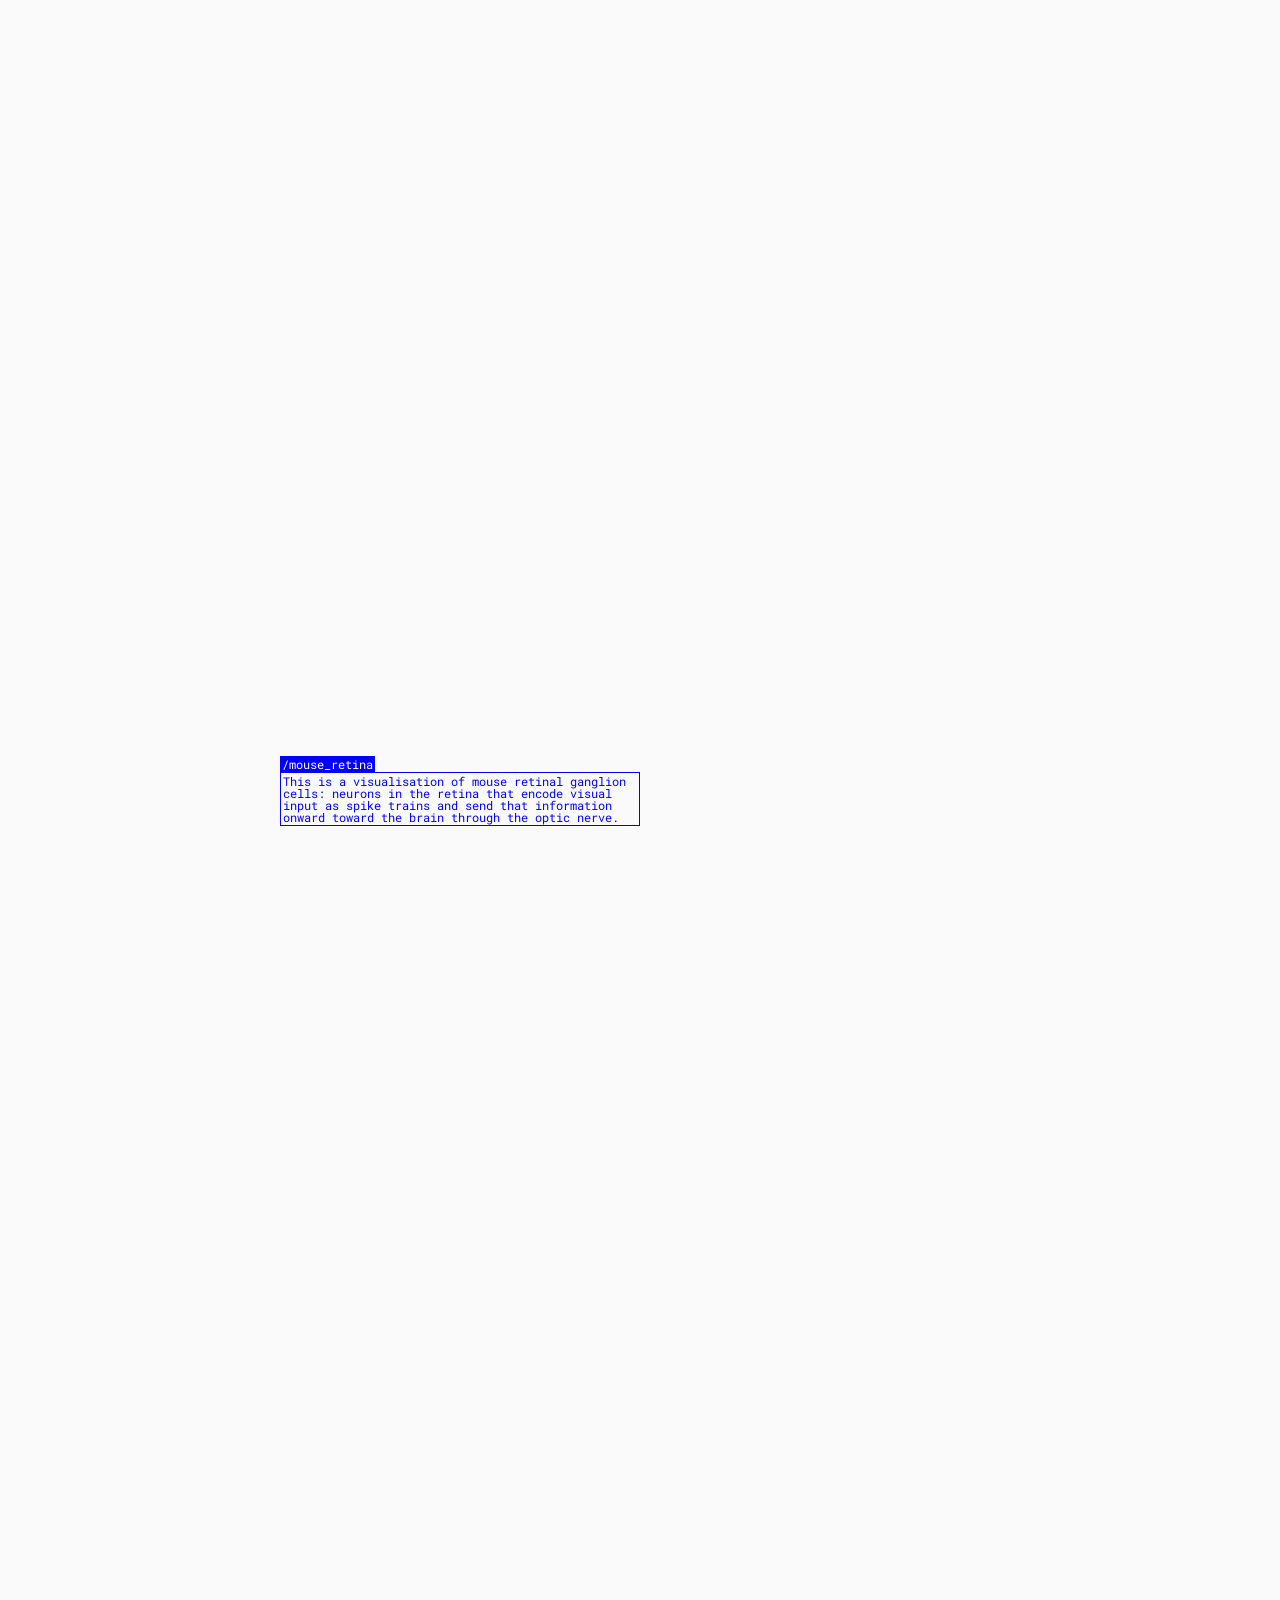
<file: projects/01/index.html>
<!doctype html>
<html lang="en">
    <head>
        <meta charset="UTF-8" />
        <meta name="viewport" content="width=device-width, initial-scale=1.0" />
        <title>Mouse Retina</title>
        <link
            href="https://fonts.googleapis.com/css2?family=Roboto+Mono&display=swap"
            rel="stylesheet"
        />
        <link rel="stylesheet" href="../../styles.css?v=3" />
    </head>
    <body class="project-detail-page">
        <main class="project-detail">
            <iframe
                class="project-detail-video"
                src="https://www.youtube.com/embed/0TGAb0HPLpk?autoplay=1&mute=1&loop=1&playlist=0TGAb0HPLpk&playsinline=1"
                title="Mouse Retina"
                allow="autoplay; encrypted-media; picture-in-picture"
                allowfullscreen
            ></iframe>
            <section class="project-detail-text" aria-label="Project details">
                <h1 class="project-title">/mouse_retina</h1>
                <p class="project-description">
                    This is a visualisation of mouse retinal ganglion cells:
                    neurons in the retina that encode visual input as spike
                    trains and send that information onward toward the brain
                    through the optic nerve.
                </p>
            </section>
        </main>
    </body>
</html>
</file>
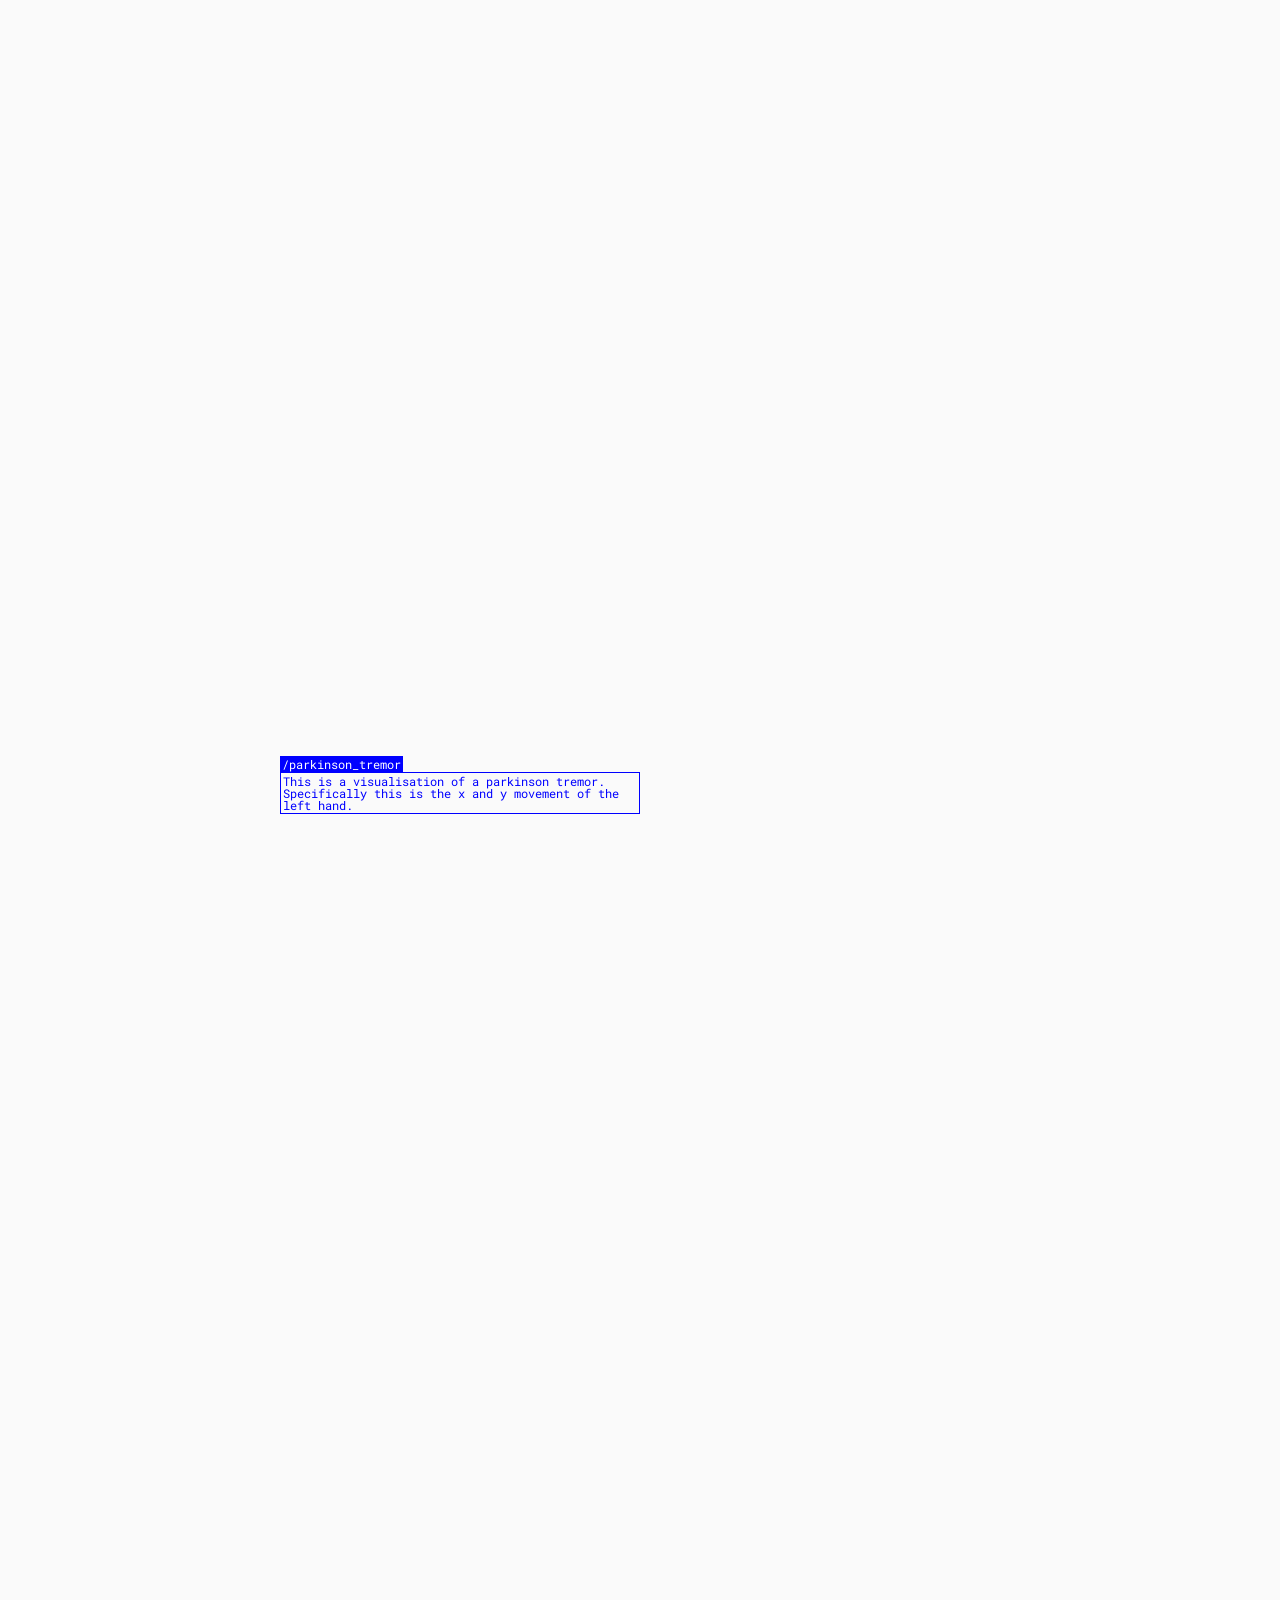
<file: projects/02/index.html>
<!doctype html>
<html lang="en">
    <head>
        <meta charset="UTF-8" />
        <meta name="viewport" content="width=device-width, initial-scale=1.0" />
        <title>Parkinson Tremor</title>
        <link
            href="https://fonts.googleapis.com/css2?family=Roboto+Mono&display=swap"
            rel="stylesheet"
        />
        <link rel="stylesheet" href="../../styles.css?v=4" />
    </head>
    <body class="project-detail-page">
        <main class="project-detail">
            <iframe
                class="project-detail-video"
                src="https://www.youtube.com/embed/CdETN6loCZA?autoplay=1&mute=1&loop=1&playlist=CdETN6loCZA&playsinline=1"
                title="Parkinson Tremor"
                allow="autoplay; encrypted-media; picture-in-picture"
                allowfullscreen
            ></iframe>
            <section class="project-detail-text" aria-label="Project details">
                <h1 class="project-title">/parkinson_tremor</h1>
                <p class="project-description">
                    This is a visualisation of a parkinson tremor. Specifically
                    this is the x and y movement of the left hand.
                </p>
            </section>
        </main>
    </body>
</html>
</file>
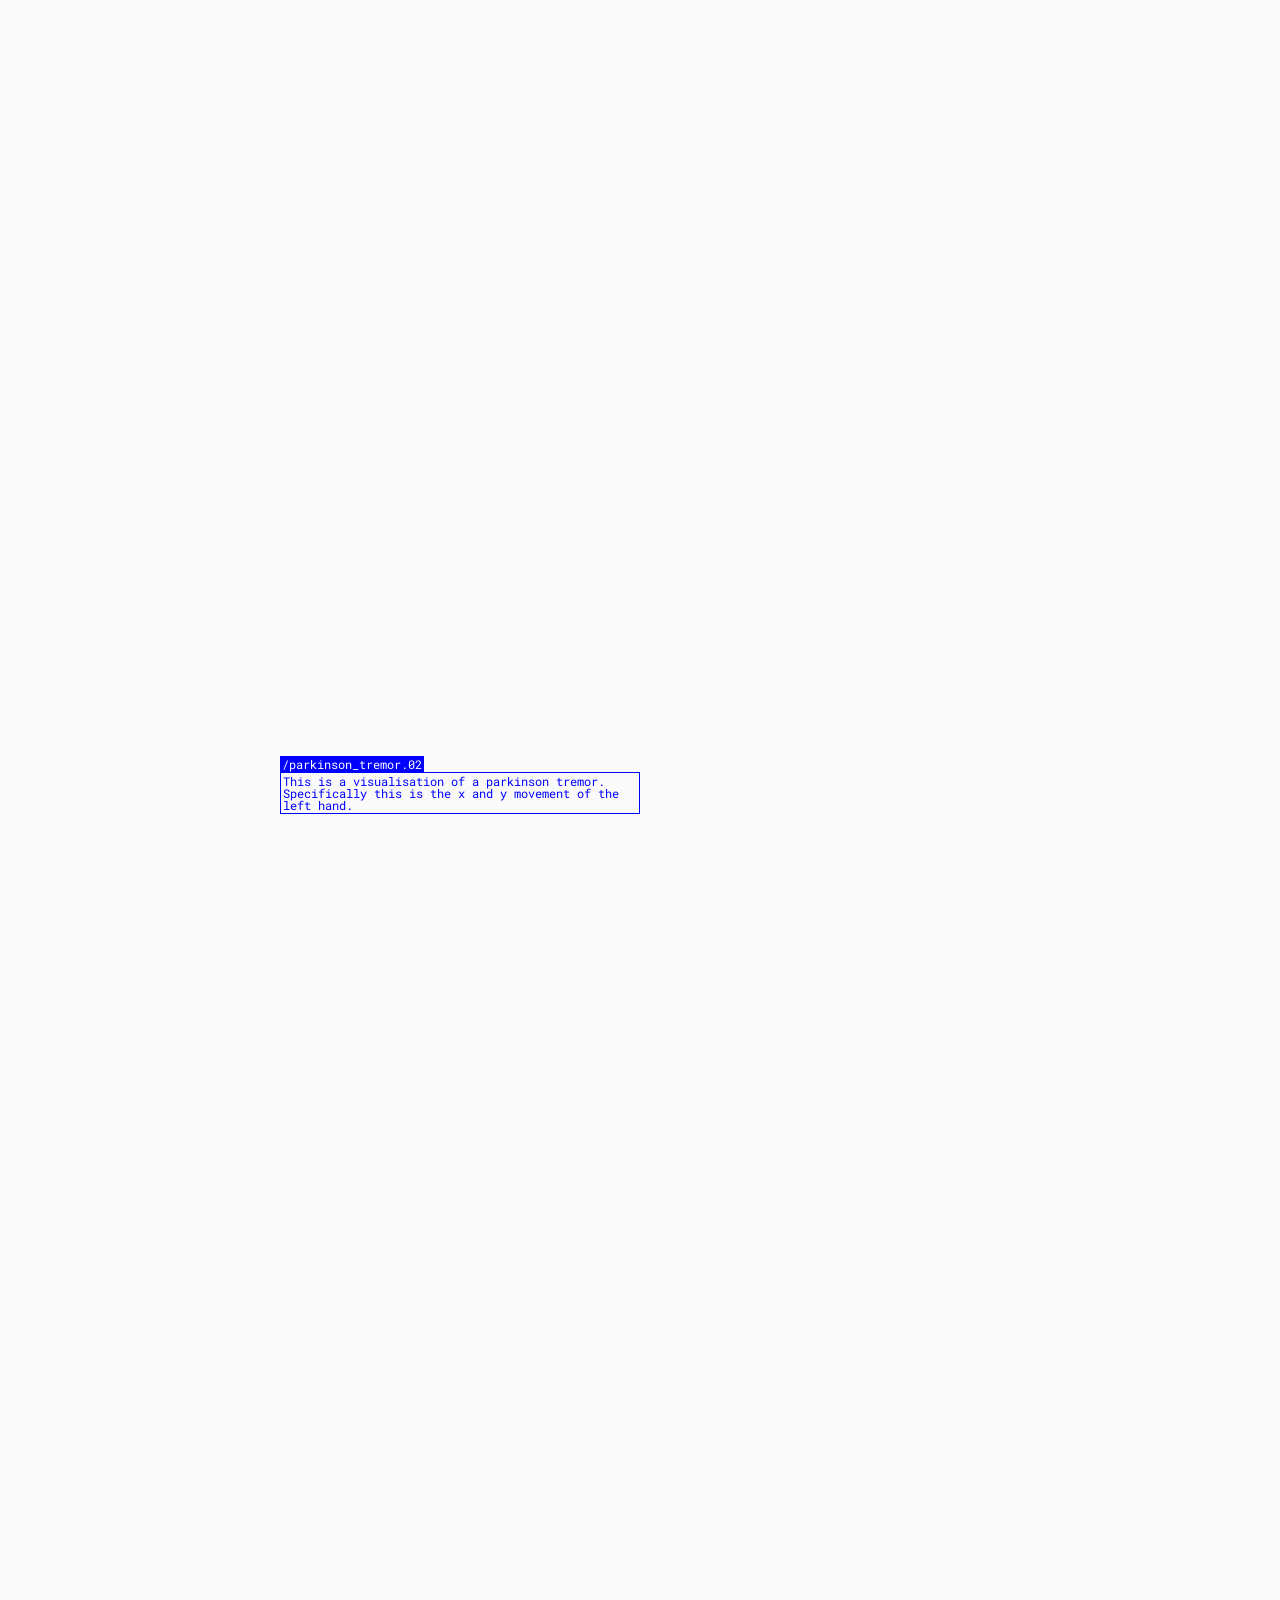
<file: projects/03/index.html>
<!doctype html>
<html lang="en">
    <head>
        <meta charset="UTF-8" />
        <meta name="viewport" content="width=device-width, initial-scale=1.0" />
        <title>Parkinson Tremor 02</title>
        <link
            href="https://fonts.googleapis.com/css2?family=Roboto+Mono&display=swap"
            rel="stylesheet"
        />
        <link rel="stylesheet" href="../../styles.css?v=4" />
    </head>
    <body class="project-detail-page">
        <main class="project-detail">
            <iframe
                class="project-detail-video"
                src="https://www.youtube.com/embed/YXmN3IudclQ?autoplay=1&mute=1&loop=1&playlist=YXmN3IudclQ&playsinline=1"
                title="Parkinson Tremor 02"
                allow="autoplay; encrypted-media; picture-in-picture"
                allowfullscreen
            ></iframe>
            <section class="project-detail-text" aria-label="Project details">
                <h1 class="project-title">/parkinson_tremor.02</h1>
                <p class="project-description">
                    This is a visualisation of a parkinson tremor. Specifically
                    this is the x and y movement of the left hand.
                </p>
            </section>
        </main>
    </body>
</html>
</file>
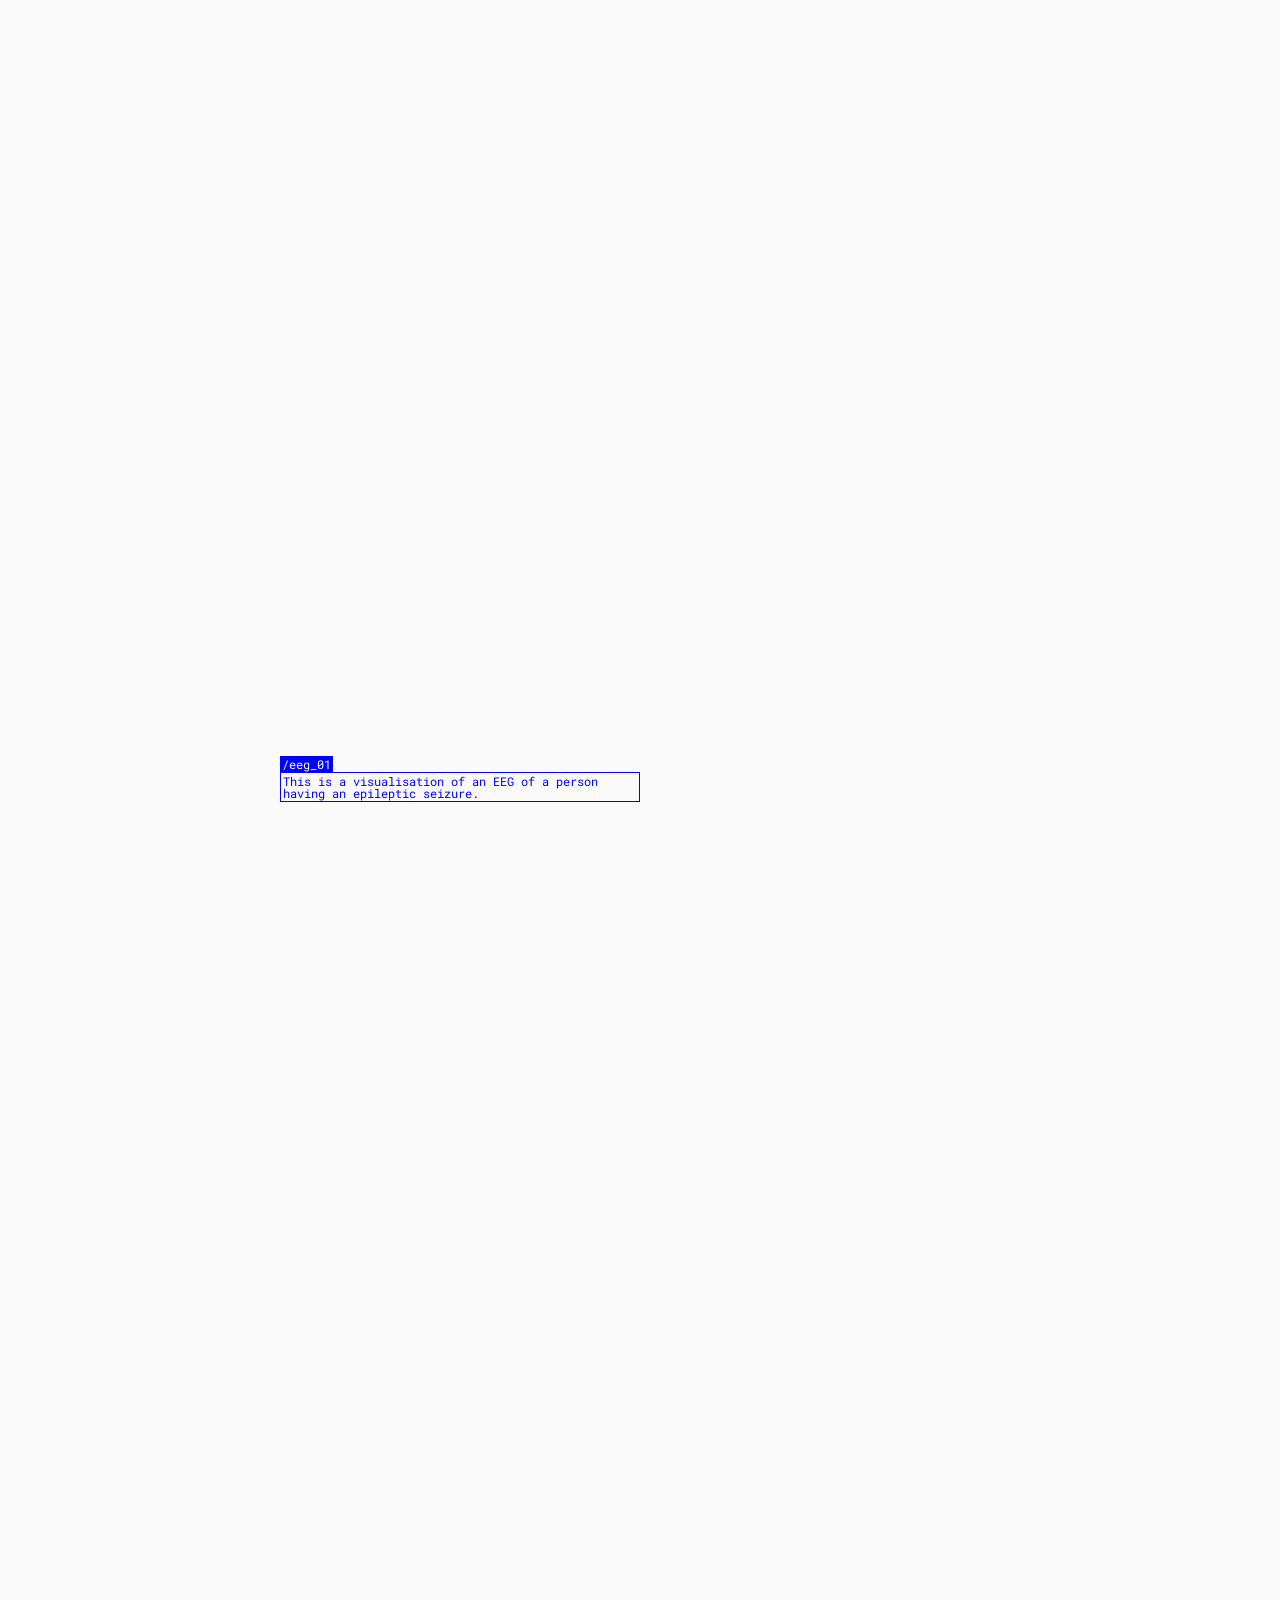
<file: projects/04/index.html>
<!doctype html>
<html lang="en">
    <head>
        <meta charset="UTF-8" />
        <meta name="viewport" content="width=device-width, initial-scale=1.0" />
        <title>EEG 01</title>
        <link
            href="https://fonts.googleapis.com/css2?family=Roboto+Mono&display=swap"
            rel="stylesheet"
        />
        <link rel="stylesheet" href="../../styles.css?v=4" />
    </head>
    <body class="project-detail-page">
        <main class="project-detail">
            <iframe
                class="project-detail-video"
                src="https://www.youtube.com/embed/gzjjlrwNwbI?autoplay=1&mute=1&loop=1&playlist=gzjjlrwNwbI&playsinline=1"
                title="EEG 01"
                allow="autoplay; encrypted-media; picture-in-picture"
                allowfullscreen
            ></iframe>
            <section class="project-detail-text" aria-label="Project details">
                <h1 class="project-title">/eeg_01</h1>
                <p class="project-description">
                    This is a visualisation of an EEG of a person having an
                    epileptic seizure.
                </p>
            </section>
        </main>
    </body>
</html>
</file>
<file: styles.css>
* {
    margin: 0;
    padding: 0;
    box-sizing: border-box;
}
html,
body {
    width: 100%;
    min-height: 100%;
    font-family: "Roboto Mono", monospace;
}

#video-bg {
    position: fixed;
    top: 0;
    left: 0;
    width: 100%;
    height: 100%;
    overflow: hidden;
    z-index: -1;
    background: black;
}

#video-bg video {
    display: block;
    width: 100vw;
    height: 100vh;
    object-fit: cover;
}

#container {
    width: 100%;
    min-height: 100vh;
    display: flex;
    justify-content: center;
    align-items: center;
    overflow: hidden;
    padding: 0 100px;
}

#sic {
    font-size: 64px;
    font-style: normal;
    color: white;
    font-family: "Roboto Mono", monospace;
    white-space: nowrap;
}

#projects {
    position: relative;
    background: rgb(250, 250, 250);
    min-height: 100vh;
    padding: 18px;
}

.project-grid {
    display: grid;
    grid-template-columns: repeat(auto-fit, 256px);
    gap: 20px 18px;
    max-width: calc(5 * 256px + 4 * 18px);
    margin: 0 auto;
}

.project {
    width: 256px;
    line-height: 0;
}

.project-link {
    display: block;
}

.project-square {
    position: relative;
    width: 256px;
    height: 256px;
    background: transparent;
    overflow: hidden;
}

.project-square::after {
    content: "";
    position: absolute;
    inset: 0;
    border: 1px solid blue;
    pointer-events: none;
}

.project-image {
    display: block;
    width: 100%;
    height: 100%;
    object-fit: cover;
}

.project-title {
    display: inline-block;
    background: blue;
    color: white;
    font-size: 12px;
    font-weight: normal;
    line-height: 1;
    font-family: "Roboto Mono", monospace;
    padding: 2px;
}

.project-detail-page {
    background: rgb(250, 250, 250);
    min-height: 200vh;
}

.project-detail {
    width: min(100% - 36px, 720px);
    margin: 0 auto;
    padding-top: 18px;
    padding-bottom: 160px;
}

.project-detail-video {
    display: block;
    width: 100%;
    aspect-ratio: 1 / 1;
    height: 720px;
    border: 0;
}

.project-detail-text {
    width: 50%;
    margin-top: 18px;
    line-height: 0;
}

.project-description {
    border: 1px solid blue;
    color: blue;
    font-size: 12px;
    line-height: 1;
    font-family: "Roboto Mono", monospace;
    padding: 2px;
}

@media (max-width: 460px) {
    #container {
        padding: 0 24px;
    }

    #sic {
        font-size: 40px;
    }

    #projects {
        padding: 14px;
    }

    .project-grid {
        justify-content: center;
    }

    .project-detail {
        width: calc(100% - 28px);
        padding-top: 14px;
        padding-bottom: 120px;
    }

    .project-detail-video {
        height: calc(100vw - 28px);
    }

    .project-detail-text {
        width: 100%;
        margin-top: 14px;
    }
}
</file>
